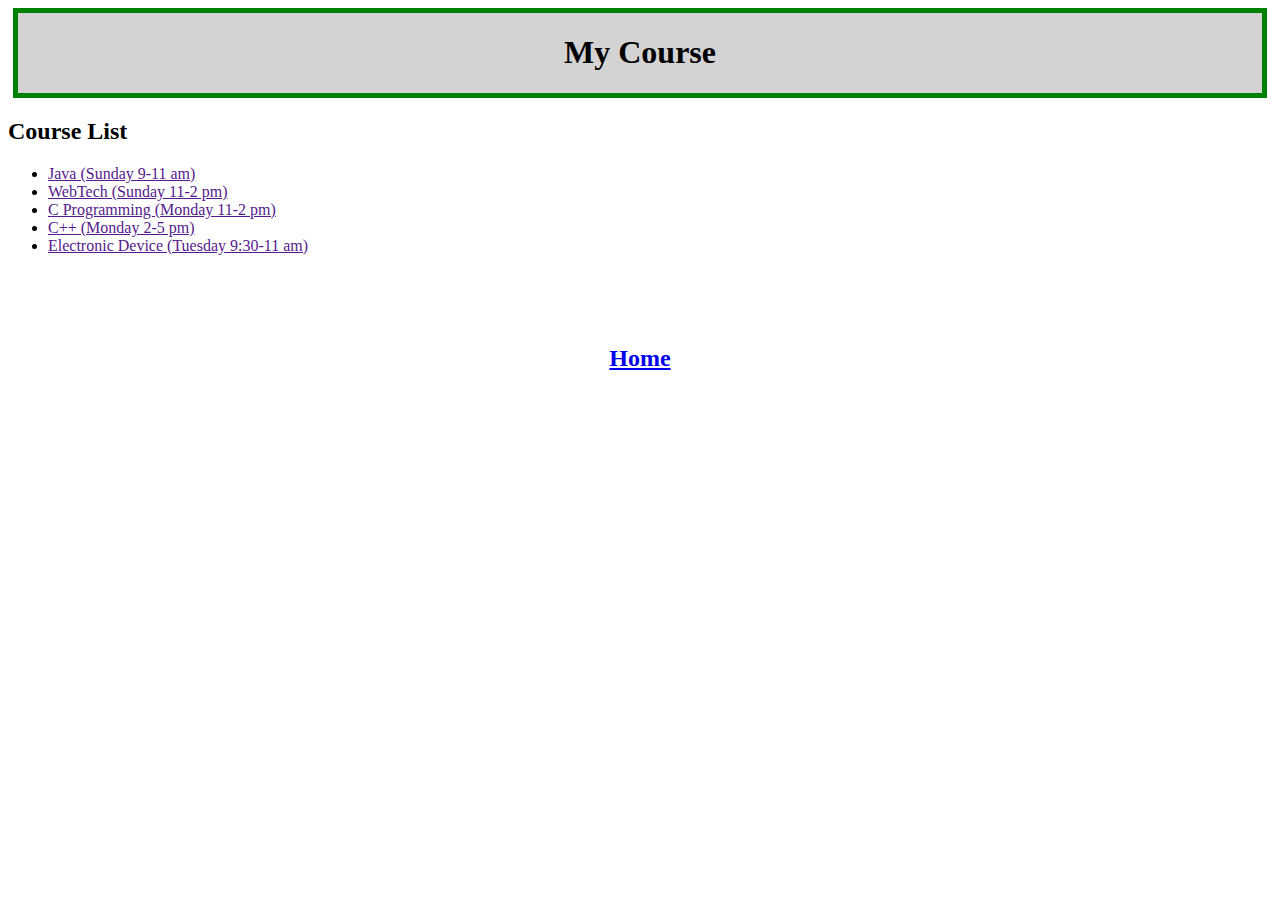
<file: G5(E-Learning)/Student/CourseList.html>
<?php 
session_start();

<html>
<head>
<title>Enroll Course</title>
<link rel="stylesheet" href="CSS/CourseList.css">

</head>
<body>
<div class="box">
<h1>My Course</h1>
</div>
<div class="categoris">
	<h2>Course List</h2>

	<ul>
		<li><a href=""> Java (Sunday 9-11 am)</a> </li>
		<li><a href=""> WebTech (Sunday 11-2 pm)</a> </li>
		<li><a href="">C Programming (Monday 11-2 pm)</a> </li>
		<li><a href=""> C++ (Monday 2-5 pm)</a> </li>
		<li><a href="">Electronic Device (Tuesday 9:30-11 am)</a></li>
		
	</ul>

</div>
<br><br><br>
      <center><h2><a href="index.php">Home</a></h2></center> 


</body>	  
</html>
</file>
<file: G5(E-Learning)/Student/CSS/CourseList.css>
.box {
  background-color: lightgrey;
  border: 5px solid green;
  margin: 5px;
  color :red;
  text-align: center;
}
h1 {
   text-align : center;
   color : black;
   }

}
.categoris h2{
	text-align: center;
	text-decoration: underline;
	text-transform: uppercase;
	padding-top: 20px;
}
</file>
